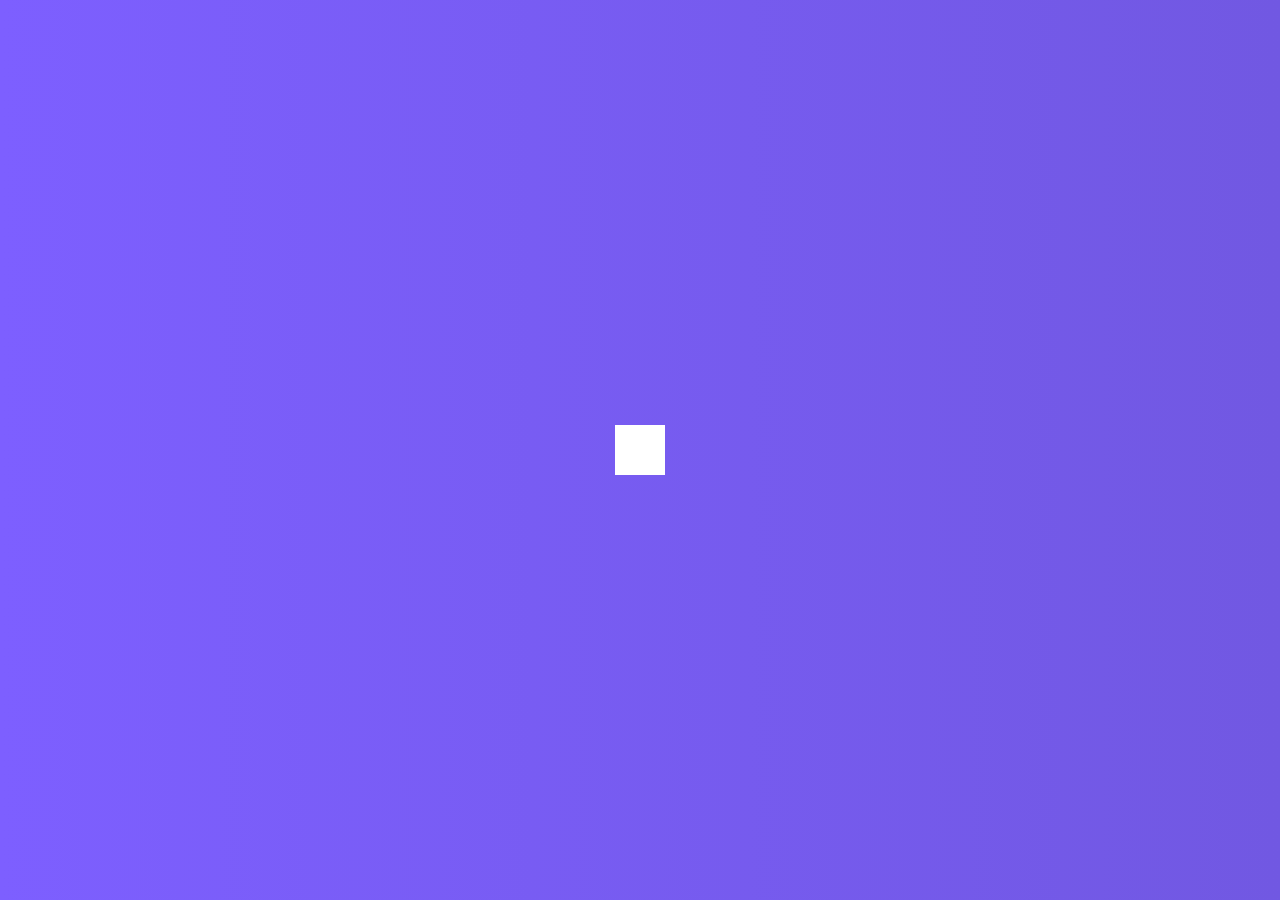
<file: hidden-search-widget/index.html>
<!DOCTYPE html>
<html lang="en">
  <head>
    <meta charset="UTF-8" />
    <meta http-equiv="X-UA-Compatible" content="IE=edge" />
    <meta name="viewport" content="width=device-width, initial-scale=1.0" />
    <link
      rel="stylesheet"
      href="https://cdnjs.cloudflare.com/ajax/libs/font-awesome/5.14.0/css/all.min.css"
      integrity="sha512-1PKOgIY59xJ8Co8+NE6FZ+LOAZKjy+KY8iq0G4B3CyeY6wYHN3yt9PW0XpSriVlkMXe40PTKnXrLnZ9+fkDaog=="
      crossorigin="anonymous"
    />
    <link rel="stylesheet" href="./assets/css/style.css" />
    <title>Hidden Search Widget</title>
  </head>
  <body>
    <div class="search">
      <input type="text" class="input" placeholder="Search..." />
      <button class="btn">
        <i class="fas fa-search"></i>
      </button>
    </div>
    <script src="./assets/js/script.js"></script>
  </body>
</html>
</file>
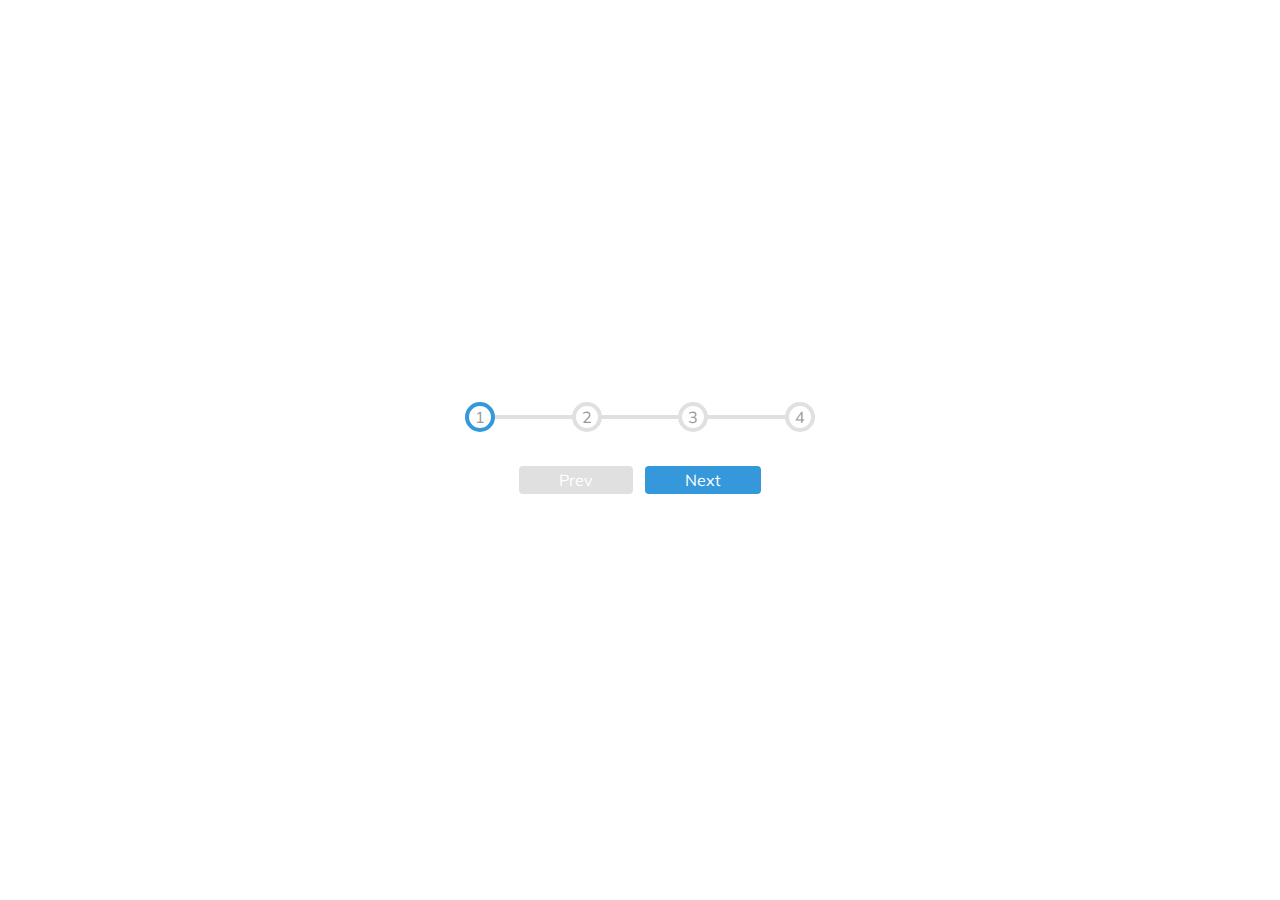
<file: progress-steps/index.html>
<!DOCTYPE html>
<html lang="en">
  <head>
    <meta charset="UTF-8" />
    <meta http-equiv="X-UA-Compatible" content="IE=edge" />
    <meta name="viewport" content="width=device-width, initial-scale=1.0" />
    <link rel="stylesheet" href="./assets/css/style.css" />
    <title>Progress Steps</title>
  </head>
  <body>
    <div class="container">
      <div class="progress-container">
        <div class="progress" id="progress"></div>
        <div class="circle active">1</div>
        <div class="circle">2</div>
        <div class="circle">3</div>
        <div class="circle">4</div>
      </div>
      <button class="btn" id="prev" disabled>Prev</button>
      <button class="btn" id="next">Next</button>
    </div>
    <script src="./assets/js/script.js"></script>
  </body>
</html>
</file>
<file: hidden-search-widget/assets/css/style.css>
@import url('https://fonts.googleapis.com/css2?family=Roboto&display=swap');

:root {
  --blue: #3498db;
  --gray-100: #999999;
  --gray-50: #e0e0e0;
  --white: #ffffff;
  --linear-gradient: linear-gradient(90deg, #7d5fff, #7158e2);
}

* {
  box-sizing: border-box;
}

body {
  background-image: var(--linear-gradient);
  font-family: 'Roboto', sans-serif;
  display: flex;
  align-items: center;
  justify-content: center;
  height: 100vh;
  overflow: hidden;
  margin: 0;
  padding: 0;
}

.container {
  display: flex;
  width: 90vw;
}

.search {
  position: relative;
  height: 50px;
}

.search input {
  background-color: var(--white);
  height: 100%;
  border: 0;
  font-size: 16px;
  padding: 15px;
  width: 50px;
  transition: width 0.3s ease;
  border-top-left-radius: 5px;
  border-bottom-left-radius: 5px;
}

.btn {
  background-color: var(--white);
  border: 0;
  cursor: pointer;
  font-size: 1.5rem;
  position: absolute;
  top: 0;
  left: 0;
  height: 100%;
  width: 50px;
  transition: transform 0.3s ease;
  border-top-right-radius: 5px;
  border-bottom-right-radius: 5px;
}

.btn:focus,
.input:focus {
  outline: none;
}

.search.active .input {
  width: 200px;
}

.search.active .btn {
  transform: translateX(198px);
}
</file>
<file: progress-steps/assets/css/style.css>
@import url('https://fonts.googleapis.com/css2?family=Muli&display=swap');

:root {
  --blue: #3498db;
  --gray-100: #999999;
  --gray-50: #e0e0e0;
  --white: #ffffff;
}

* {
  box-sizing: border-box;
}

body {
  font-family: 'Muli', sans-serif;
  display: flex;
  flex-direction: column;
  align-items: center;
  justify-content: center;
  height: 100vh;
  overflow: hidden;
  margin: 0;
  padding: 0;
}

.container {
  text-align: center;
}

.progress-container {
  display: flex;
  justify-content: space-between;
  position: relative;
  margin-bottom: 30px;
  max-width: 100%;
  width: 350px;
}

.progress-container::before {
  content: '';
  background-color: var(--gray-50);
  position: absolute;
  top: 50%;
  left: 0;
  transform: translateY(-50%);
  height: 4px;
  width: 100%;
  z-index: -1;
  transition: 0.4s ease;
}

.progress {
  background-color: var(--blue);
  position: absolute;
  top: 50%;
  left: 0;
  transform: translateY(-50%);
  height: 4px;
  width: 0%;
  z-index: -1;
}

.circle {
  background-color: var(--white);
  color: var(--gray-100);
  border-radius: 50%;
  height: 30px;
  width: 30px;
  display: flex;
  align-items: center;
  justify-content: center;
  border: 0.25rem solid var(--gray-50);
  transition: 0.4s ease;
}

.circle.active {
  border-color: var(--blue);
}

.btn {
  background-color: var(--blue);
  color: var(--white);
  border: 0;
  border-radius: 0.25rem;
  cursor: pointer;
  font-family: inherit;
  padding: 0.25rem 2.5rem;
  margin: 0.25rem;
  font-size: 1rem;
}

.btn:active {
  transform: scale(0.98);
}

.btn:focus {
  outline: 0;
}

.btn:disabled {
  background-color: var(--gray-50);
  cursor: not-allowed;
}
</file>
